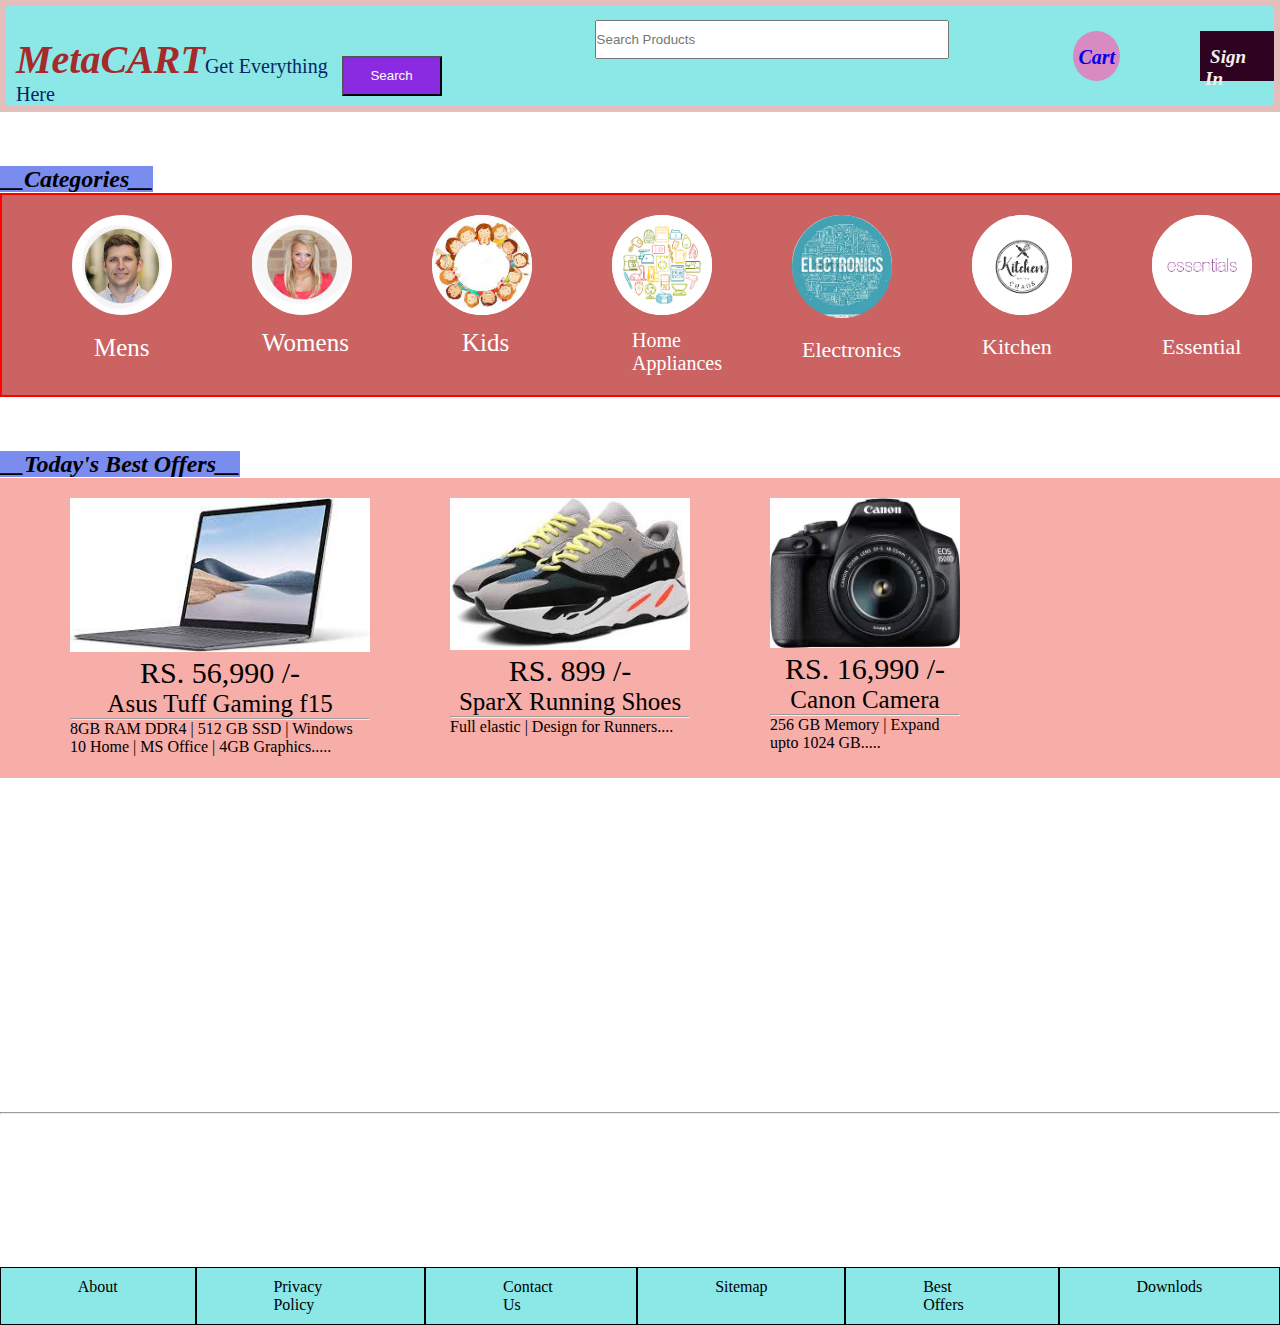
<file: index.html>
<!DOCTYPE html>
<html lang="en">

<head>
    <meta charset="UTF-8">
    <meta http-equiv="X-UA-Compatible" content="IE=edge">
    <meta name="viewport" content="width=device-width, initial-scale=1.0">
    <title>MetaCart</title>
    <link rel="stylesheet" href="metastyle.css">
    <script>
        function search()
        {
            var result=true;
            var i=document.getElementsByTagName("input");
            if(i[0].value.length==0){
                result=false;
                alert("Please write some Query");
            }
            return(result);
        }

    </script>
</head>

<body>
    <header>
        <div class="container" id="ashu">
            <span class="text">
                <i><b><span class="large">MetaCART</span></b></i><span class="small">Get Everything Here</span>
            </span>
            <span>
                <form action="search.php" method="get" onsubmit="return search()">
                    <input class="search" type="text" placeholder="Search Products">
                    <input class="button" type="submit" value="Search">
                </form>
            </span>
            <span class="cart">
                <p class="carttext"><a href="cart.html" style="text-decoration: none;">Cart</a></p>
            </span>
            <span class="signin">
                <p class="signin_text"><a class="signin_text" href="signin.html">Sign In</a></p>
            </span>
        </div>
    </header>
    <main style="height: 1000px;">
        <br><br><br>
        <h2><span class="categories">__Categories__ </span></h2>
        <div class="categories1">
            <div class="men">
                <img src="men img.png" alt="">
                <p id="mens">Mens</p>
            </div>
            <div class="women">
                <img src="women img.png" alt="img">
                <p id="womens">Womens</p>
            </div>
            <div class="kids">
                <img src="kids img.png" alt="img">
                <p id="kids">Kids</p>
            </div>
            <div class="home_appliances">
                <img src="home_appliances.png" alt="img">
                <p id="home_appliances">Home Appliances</p>
            </div>
            <div class="electronics">
                <img src="electronics img.png" alt="img">
                <p id="electronics">Electronics</p>
            </div>
            <div class="kitchen">
                <img src="kitchen.png" alt="img">
                <p id="kitchen">Kitchen</p>
            </div>
            <div class="essential">
                <img src="essential.png" alt="img">
                <p id="essential">Essential</p>
            </div>

        </div><br><br><br>
        <h2><span class="today_best_offer">__Today's Best Offers__ </span></h2>
        <div class="best_offers">
            <div class="laptop">
                <img class="image" src="laptop.jpg" alt="img">
                <p class="price">RS. 56,990 /-</p>
                <p class="product">Asus Tuff Gaming f15</p>
                <hr>
                <p id="details">8GB RAM DDR4 | 512 GB SSD | Windows 10 Home | MS Office | 4GB Graphics.....</p>
            </div>
            <div class="shoes">
                <img class="image" src="shoes.jpg" alt="img">
                <p class="price">RS. 899 /-</p>
                <p class="product">SparX Running Shoes</p>
                <hr>
                <p id="details">Full elastic | Design for Runners....</p>
            </div>
            <div class="camera">
                <img class="image" src="camera.jpg" alt="img">
                <p class="price">RS. 16,990 /-</p>
                <p class="product">Canon Camera</p>
                <hr>
                <p id="details">256 GB Memory | Expand upto 1024 GB.....</p>
            </div>


        </div>
    </main>
    <footer style="height: 20vh;">
        <hr>
        <h4 style="color: white;">
            Office Address:
            <pre>
                N 12/306 X-2-H-M
                Lakshamanpuran, Lakharao, Bazardiha Road 
                Varanasi, Uttar Pradesh
                India
                221109</pre>
        </h4>
        <div class="fn">
            <ul>
                <li>About</li>
                <li>Privacy Policy</li>
                <li>Contact Us</li>
                <li>Sitemap</li>
                <li>Best Offers</li>
                <li>Downlods</li>
            </ul>
        </div>
    </footer>
</body>

</html>
</file>
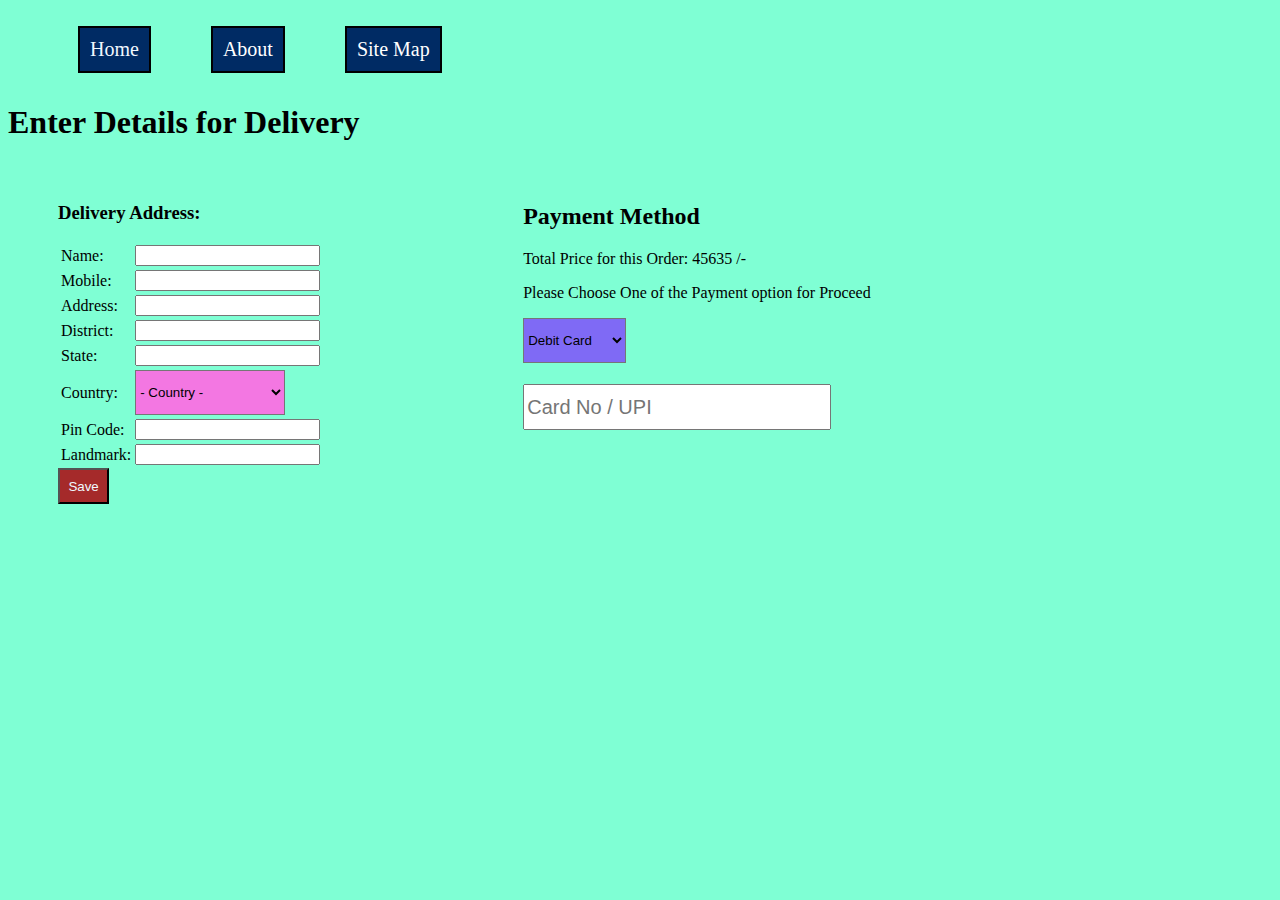
<file: buy.html>
<!DOCTYPE html>
<html lang="en">

<head>
    <meta charset="UTF-8">
    <meta http-equiv="X-UA-Compatible" content="IE=edge">
    <meta name="viewport" content="width=device-width, initial-scale=1.0">
    <title>Proceed | MetaCart</title>
    <style>
        body {
            background-color: aquamarine;
        }

        ul {
            display: flex;
        }

        li {
            display: flex;
            text-decoration: none;
            margin: 10px 30px;
            padding: 10px;
            font-size: 20px;
            color: rgb(255, 255, 255);
            border: 2px solid black;
            background-color: rgb(0, 43, 100);
            cursor: pointer;
        }

        a {
            text-decoration: none;
            color: aliceblue;
        }

        .save {
            height: 4vh;
            width: 4vw;
            background-color: brown;
            color: aliceblue;
        }

        .form {
            margin: 20px 100px 0px 50px;
        }

        .payment {
            margin: 20px 50px 0px 100px;
        }
        #select{
            height: 5vh;
            width: 8vw;
            background-color: rgb(127, 106, 245);
            color: rgb(0, 0, 0);
        }
        #country{
            text-align: center required;
            height: 5vh;
            width: 150px;
            background-color: rgb(243, 119, 226);
            color: rgb(0, 0, 0);
        }
    </style>
</head>

<body>
    <header>
        <nav>
            <ul>
                <li><a href="index.html">Home</a></li>
                <li>About</li>
                <li>Site Map</li>
            </ul>
        </nav>
    </header>
    <main>
        <div>
            <h1>Enter Details for Delivery</h1>
        </div>
        <div class="main" style="display: flex;">
            <div class="form">
                <h3>Delivery Address:</h3>
                <form action="address.php">
                    <table>
                        <tr>
                            <td>Name:</td>
                            <td><input type="text" name="name" id="" required></td>
                        </tr>
                        <tr>
                            <td>Mobile:</td>
                            <td><input type="mobile" name="mobile" id="" required></td>
                        </tr>
                        <tr>
                            <td>Address:</td>
                            <td><input type="address" name="address" id="" required></td>
                        </tr>
                        <tr>
                            <td>District:</td>
                            <td><input type="text" name="district" id="" required></td>
                        </tr>
                        <tr>
                            <td>State:</td>
                            <td><input type="text" name="state" id="" required></td>
                        </tr>
                        <tr>
                            <td>Country:</td>
                            <td>
                                <select name="country" id="country" required>
                                    <option value="">- Country -</option>
                                    <option value="India">India</option>
                                    <option value="UK">UK</option>
                                    <option value="singapore">Singapore</option>
                                </select>
                            </td>
                        </tr>
                        <tr>
                            <td>Pin Code:</td>
                            <td><input type="text" name="pin" id="" required></td>
                        </tr>
                        <tr>
                            <td>Landmark:</td>
                            <td><input type="text" name="landmark" id=""></td>
                        </tr>
                    </table>
                    <input type="submit" value="Save" class="save">
                </form>
            </div>
            <div class="payment">
                <h2>Payment Method</h2>
                <p>Total Price for this Order: 45635 /-</p>
                <form action="">
                    <p>Please Choose One of the Payment option for Proceed</p>
                    <select name="payment" id="select" onchange="myfunc()">
                        <option value="Debit Card">Debit Card</option>
                        <option value="Credit Card">Credit Card</option>
                        <option value="Net Banking">Net Banking</option>
                        <option value="UPI/Paytm">UPI/Paytm</option>
                    </select>
                    <!-- <input type="range" name="volume" value="30" id="range" onclick="myfunc()"> -->
                    <h1 id="mypara"></h1>
                    <input type="text" maxlength="14" name="cardno" id="cardno" placeholder="Card No / UPI" style="height: 40px; width: 300px; font-size: 20px;">
                    <p id="cardno"></p>
                    <!-- <form action="">
                        <input type="text" name="cardno" id="cardno">
                        <input type="text" name="name" id="name">
                        <input type="password" name="cvv" id="cvv">
                        <input type="date" name="expiry" id="expiry">
                    </form> -->
                    <script>
                        function myfunc() {
                            var x = document.getElementById("select").value;
                            if(x==="Debit Card" || x==="Credit Card")
                                return document.getElementById("mypara").innerHTML=x+" No.";
                            else
                                return document.getElementById("mypara").innerHTML=x+" ID";
                            // if (x === "Debit Card") {
                            //     // return document.getElementById("cardno").innerHTML=x;
                            //     alert("hii");
                            //     var y = document.createElement("INPUT");
                            //     y.setAttribute("type", "password");
                            //     y.innerHTML = document.getElementById('cardno').innerHTML;
                            //     document.getElementById("cardno").appendChild(y);
                            //     // document.body.appendChild(y);
                            // }
                        }
                    </script>
                </form>
            </div>
        </div>
    </main>
</body>

</html>
</file>
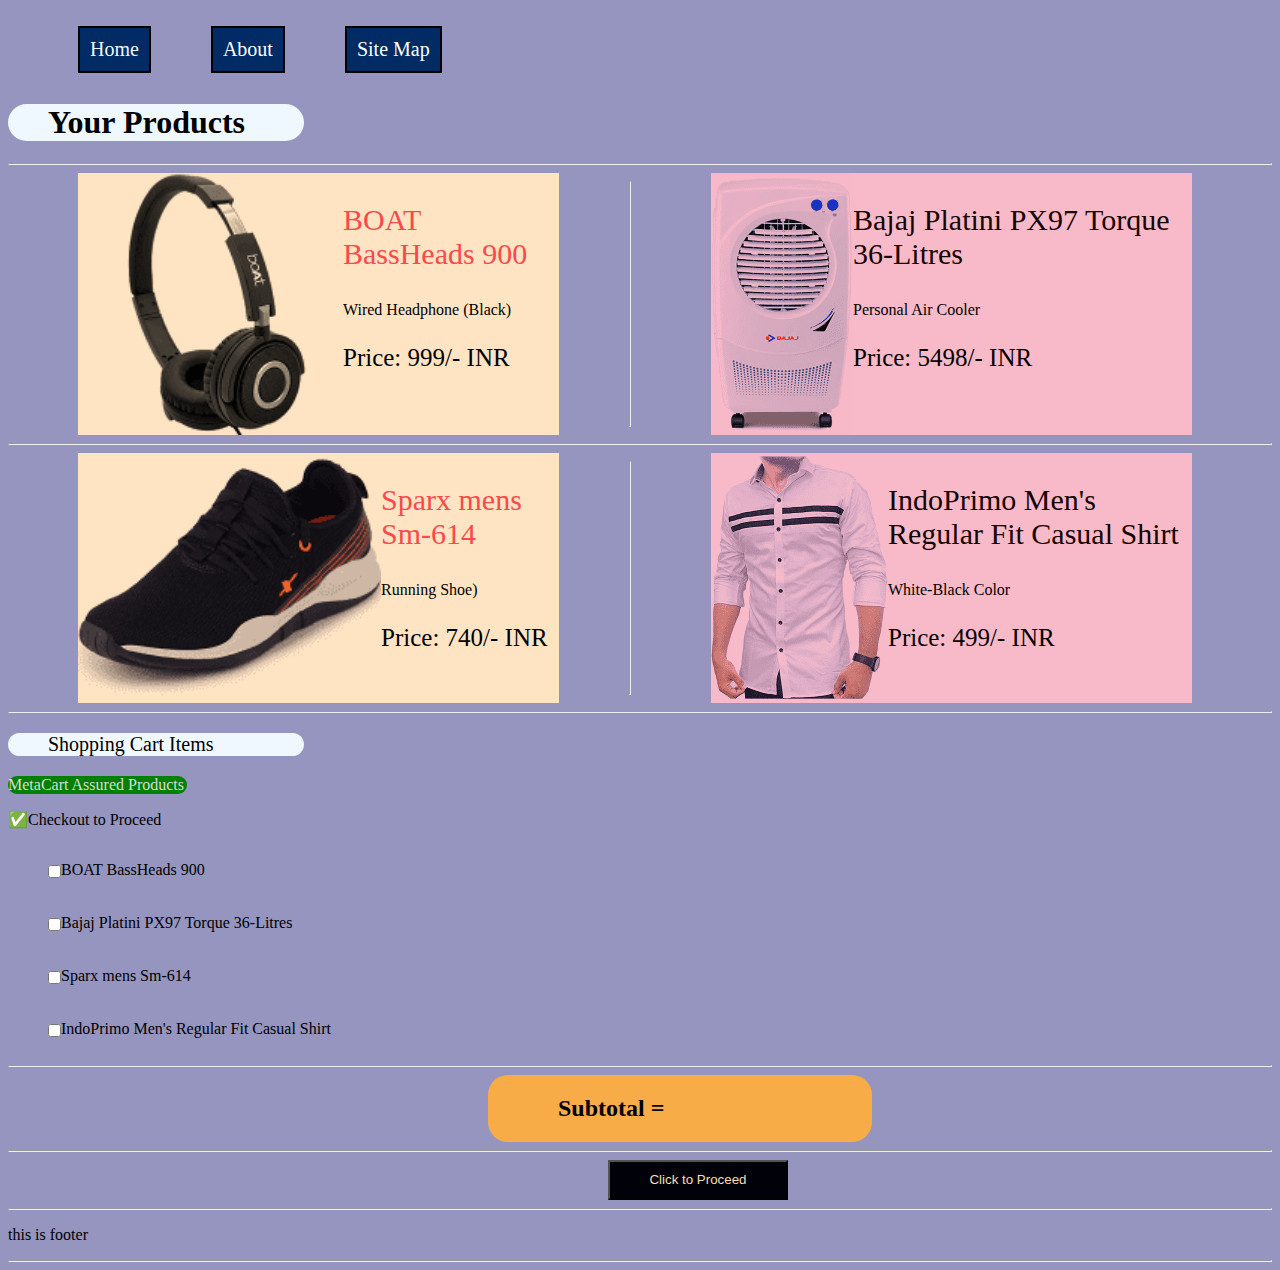
<file: cart.html>
<!DOCTYPE html>
<html lang="en">

<head>
    <meta charset="UTF-8">
    <meta http-equiv="X-UA-Compatible" content="IE=edge">
    <meta name="viewport" content="width=device-width, initial-scale=1.0">
    <title>Cart | MetaCart</title>
    <style>
        body {
            background-color: rgb(149, 149, 191);
        }

        ul {
            display: flex;
        }

        li {
            display: flex;
            text-decoration: none;
            margin: 10px 30px;
            padding: 10px;
            font-size: 20px;
            color: rgb(255, 255, 255);
            border: 2px solid black;
            background-color: rgb(0, 43, 100);
            cursor: pointer;
        }

        a {
            text-decoration: none;
            color: aliceblue;
        }

        .btn {
            height: 40px;
            width: 180px;
            background-color: rgb(1, 1, 10);
            color: wheat;
        }
    </style>
</head>

<body>
    <header>
        <nav>
            <ul>
                <li><a href="index.html">Home</a></li>
                <li>About</li>
                <li>Site Map</li>
            </ul>
        </nav>
    </header>
    <main>
        <div>
            <h1 style="width: 20vw; background-color: aliceblue; border-radius: 20px; padding-left: 40px;">Your Products
            </h1>
            <hr>
        </div>
        <div style="display: flex;">
            <div style="display: flex; background-color: bisque; width: 40vw; margin: 0px 70px">
                <img src="/boat headphone.png" alt="image">
                <div>
                    <p style="font-size: 30px; color: rgb(250, 73, 73);">BOAT BassHeads 900</p>
                    <p style="color: black;">Wired Headphone (Black)</p>
                    <p style="font-size: 25px;">Price: 999/- INR</p>
                </div>
            </div>
            <hr>
            <div style="display: flex; background-color: rgb(248, 186, 200); width: 40vw; margin: 0px 80px;">
                <img src="/bajaj cooler.png" alt="image">
                <div>
                    <p style="font-size: 30px; color: rgb(22, 2, 2);">Bajaj Platini PX97 Torque 36-Litres</p>
                    <p style="color: black;">Personal Air Cooler</p>
                    <p style="font-size: 25px;">Price: 5498/- INR</p>
                </div>
            </div>
        </div>
        <hr>
        <div style="display: flex;">
            <div style="display: flex; background-color: bisque; width: 40vw; margin: 0px 70px">
                <img src="/sparx shoes.png" alt="image">
                <div>
                    <p style="font-size: 30px; color: rgb(250, 73, 73);">Sparx mens Sm-614</p>
                    <p style="color: black;"> Running Shoe)</p>
                    <p style="font-size: 25px;">Price: 740/- INR</p>
                </div>
            </div>
            <hr>
            <div style="display: flex; background-color: rgb(248, 186, 200); width: 40vw; margin: 0px 80px;">
                <img src="/shirt.png" alt="image">
                <div>
                    <p style="font-size: 30px; color: rgb(22, 2, 2);">IndoPrimo Men's Regular Fit Casual Shirt </p>
                    <p style="color: black;">White-Black Color</p>
                    <p style="font-size: 25px;">Price: 499/- INR</p>
                </div>
            </div>
        </div>
        <hr>
        <div>
            <p
                style="width: 20vw; font-size: 20px; background-color: aliceblue; border-radius: 20px; padding-left: 40px;">
                Shopping Cart Items</p>
            <p style="color: rgb(218, 218, 218); background-color: green; width: 14vw; border-radius: 10px;">MetaCart
                Assured Products</p>
        </div>
        <p>✅Checkout to Proceed</p>
        <div>
            <label for="earphone">
                <div style="display: flex;">
                    <input type="checkbox" name="earphone" id="earphone" value="999" style="margin: 20px 0px 20px 40px;" onclick="result()">
                    <p>BOAT BassHeads 900</p>
                </div>
            </label>
            <label for="cooler">
                <div style="display: flex;">
                    <input type="checkbox" name="cooler" id="cooler" value="5498" style="margin: 20px 0px 20px 40px;" onclick="result()">
                    <p>Bajaj Platini PX97 Torque 36-Litres</p>
                </div>
            </label>
            <label for="shoes">
                <div style="display: flex;">
                    <input type="checkbox" name="Shoes" id="shoes" value="740" style="margin: 20px 0px 20px 40px;" onclick="result()">
                    <p>Sparx mens Sm-614</p>
                </div>
            </label>
            <label for="shirt">
                <div style="display: flex;">
                    <input type="checkbox" name="shirt" id="shirt" value="499" style="margin: 20px 0px 20px 40px;" onclick="result()">
                    <p>IndoPrimo Men's Regular Fit Casual Shirt</p>
                </div>
            </label>
            <!-- <input type="submit" value="Continue" class="btn" onclick="result()"> -->
        </div>
        <hr>
        <div style="display: flex; width: 30vw; background-color: rgb(248, 172, 72); border-radius: 20px; margin-left: 480px;">
            <h2 style="margin-left: 70px;">Subtotal = </h2>
            <h2 style="color: rgb(0, 0, 0);" id="subtotal"></h2>
        </div><hr>
        <script>
            let sum=0;
            function result() {
                var y1=0, y2=0, y3=0, y4=0;
                var e = document.getElementById("earphone");
                var c = document.getElementById("cooler");
                var sh = document.getElementById("shoes");
                var s = document.getElementById("shirt");
                if (e.checked == true) {
                    var y1 = document.getElementById("earphone").value;
                    // return document.getElementById("subtotal").innerHTML =y1+"/-";
                }
                if (c.checked == true) {
                    var y2 = document.getElementById("cooler").value;
                    // return document.getElementById("subtotal").innerHTML =y2+"/-";
                }
                if (sh.checked == true) {
                    var y3 = document.getElementById("shoes").value;
                    // return document.getElementById("subtotal").innerHTML =y3+"/-";
                }
                if (s.checked == true) {
                    var y4 = document.getElementById("shirt").value;
                    // return document.getElementById("subtotal").innerHTML =y4+"/-";
                }
                var k=parseInt(y1);
                var m=parseInt(y2);
                var n=parseInt(y3);
                var o=parseInt(y4)
                sum = k+m+n+o;
                return document.getElementById("subtotal").innerHTML = sum+"/-"+"INR";
            }
            function validate(){
                final = true;
                if(sum==0){
                    alert("Please Select Product to proceed");
                    final = false;
                }
                return(final);
            }
        </script>
        <form action="buy.html" onsubmit="return validate()">
            <input type="submit" value="Click to Proceed" class="btn" style="margin-left: 600px;">
        </form>
    </main>
    <footer>
        <hr>
        <p>this is footer</p><hr>
    </footer>
</body>

</html>
</file>
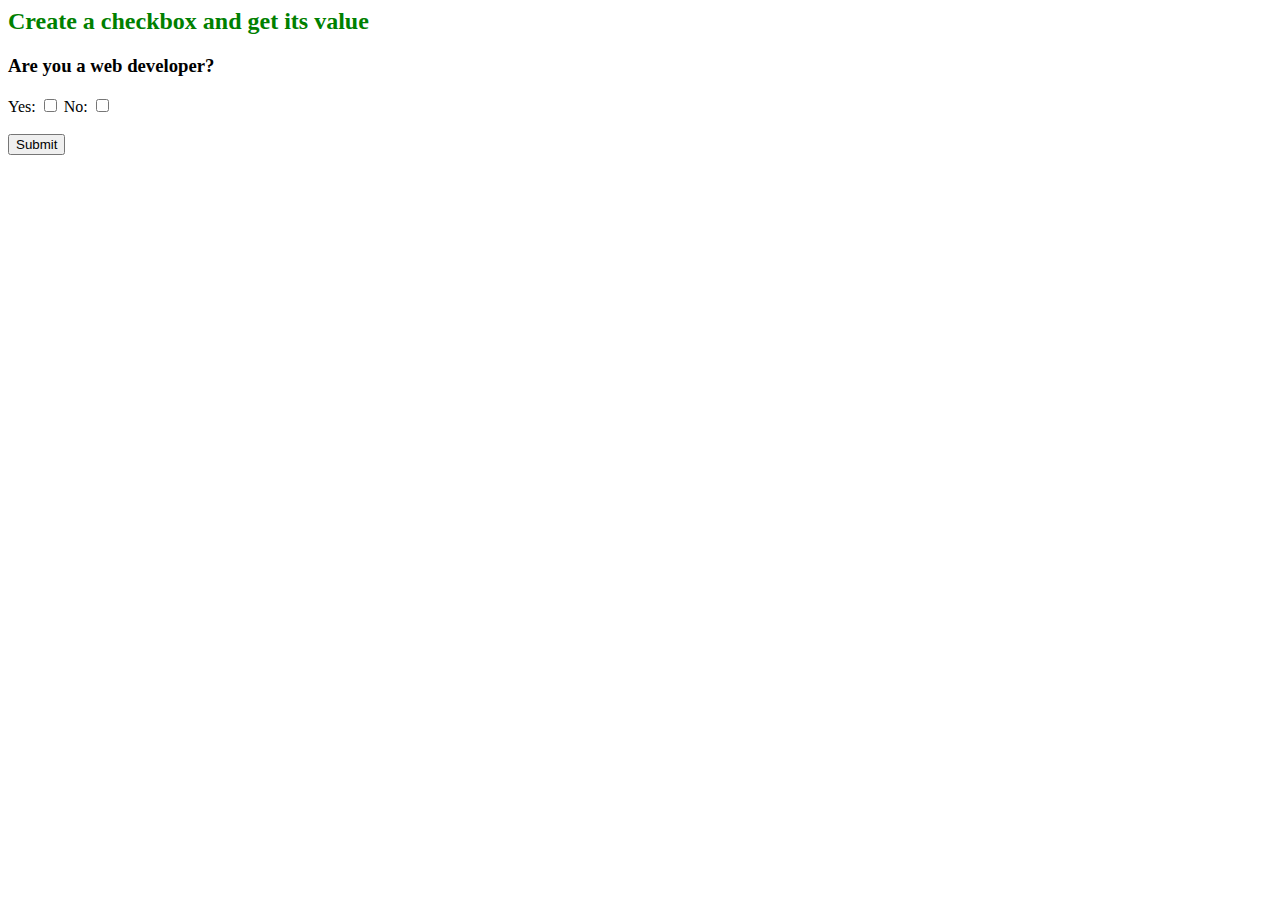
<file: darktheme.html>
<html>
<body>

<h2 style="color:green">Create a checkbox and get its value</h2>
<h3> Are you a web developer? </h3>
Yes: <input type="checkbox" id="myCheck1" value="Yes, I'm a web developer">
No: <input type="checkbox" id="myCheck2" value="No, I'm not a web developer">
<br> <br>
<button onclick="checkCheckbox()">Submit</button> <br>

<div><h4 style="color:green" id="result"></h4></div>
<h4 style="color:red" id="error"></h4>

<script>
function checkCheckbox() {
  var yes = document.getElementById("myCheck1");
  var no = document.getElementById("myCheck2");
  if (yes.checked == true && no.checked == true){
    return document.getElementById("error").innerHTML = "Please mark only one checkbox either Yes or No";
  }
  else if (yes.checked == true){
    var y = document.getElementById("myCheck1").value;
    return document.getElementById("result").innerHTML = y; 
  } 
  else if (no.checked == true){
    var n = document.getElementById("myCheck2").value;
    return document.getElementById("result").innerHTML = n;
  }
  else {
    return document.getElementById("error").innerHTML = "*Please mark any of checkbox";
  }
}
</script>

</body>
</html>

<!-- <!DOCTYPE html>
<html lang="en">

<head>
    <meta charset="UTF-8">
    <meta http-equiv="X-UA-Compatible" content="IE=edge">
    <meta name="viewport" content="width=device-width, initial-scale=1.0">
    <title>Dark Theme</title>
    <style>
        .dt{
            margin-left: 1300px;
            height: 60px;
            width: 130px;
            background-color: aqua;
            color: blueviolet;
        }
        body{
            background-color: brown;
        }
    </style>
    <script>
        function darktheme()
        {
            document.getElementById("mm").style.backgroundColor = "blue";
        }
    </script>
</head>

<body id="mm">
    <script>
        function darktheme()
        {
            document.getElementById("mm").style.backgroundColor = "blue";
        }
        function revertdarktheme()
        {
            document.getElementById("mm").style.backgroundColor="red";
        }
    </script>
    <form onmouseover="darktheme()" onmouseout="revertdarktheme()">
        <input type="submit" value="Enable Dark Theme" id="dt" class="dt">
    </form>
    <p style="color: white;">Lorem ipsum, dolor sit amet consectetur adipisicing elit. Praesentium dignissimos deserunt odio vitae, obcaecati commodi modi. Repudiandae nulla debitis dignissimos! Doloremque neque nemo reiciendis maiores voluptatibus cupiditate illo soluta facere libero mollitia iste blanditiis, sed rem laboriosam. Reprehenderit sequi animi eos minima sunt. Officia atque consectetur, placeat pariatur explicabo aut. Mollitia vitae eaque repudiandae magni sit sapiente atque, dolorem perferendis quaerat consectetur minima eum, eos ullam, illum facere unde in enim dolor nulla nostrum. Voluptate aut quisquam temporibus libero ullam. Rem modi, sunt iusto adipisci nemo quae dolorem nulla reprehenderit. Maiores repudiandae ullam cupiditate magni facilis officiis, in quaerat esse reiciendis odio ipsum illum commodi, totam cumque? Earum pariatur delectus excepturi provident neque blanditiis! Commodi voluptates officia architecto totam soluta, odio fugiat exercitationem quaerat laudantium asperiores pariatur corrupti deserunt aperiam ratione. Necessitatibus voluptatem earum asperiores hic aut repudiandae eum sed, cupiditate iste ipsum? Delectus temporibus quo deserunt iure repellendus hic ipsum animi fuga, provident libero aliquam dicta incidunt a at, facere obcaecati, debitis iusto magni error distinctio unde magnam minus illum. Ullam nostrum, voluptatibus voluptates delectus at veniam facere ipsa ea nobis velit est earum debitis possimus. Harum nostrum aut at eaque reprehenderit sapiente earum natus dolorem voluptas ad quas magni perferendis sit incidunt aperiam ab praesentium, consequatur vero eos? Quos itaque sed ipsam obcaecati odio corporis a rem sint quasi, harum voluptatum cumque eaque dicta illum distinctio placeat voluptate repellendus soluta dolore quibusdam est vitae ad. Architecto molestiae dolorum vero assumenda illum deserunt, necessitatibus at asperiores praesentium, adipisci nemo repudiandae neque nobis omnis delectus soluta obcaecati! Molestiae culpa ad architecto ullam impedit amet unde, commodi similique dolorem voluptatem, porro autem sunt? Exercitationem sunt at, quod corporis repellat perferendis? Repudiandae soluta iste suscipit qui, voluptates ipsam dolores laudantium accusamus saepe fuga molestiae aliquam labore provident facere et temporibus aliquid? Dolor.</p>
</body>

</html> -->
</file>
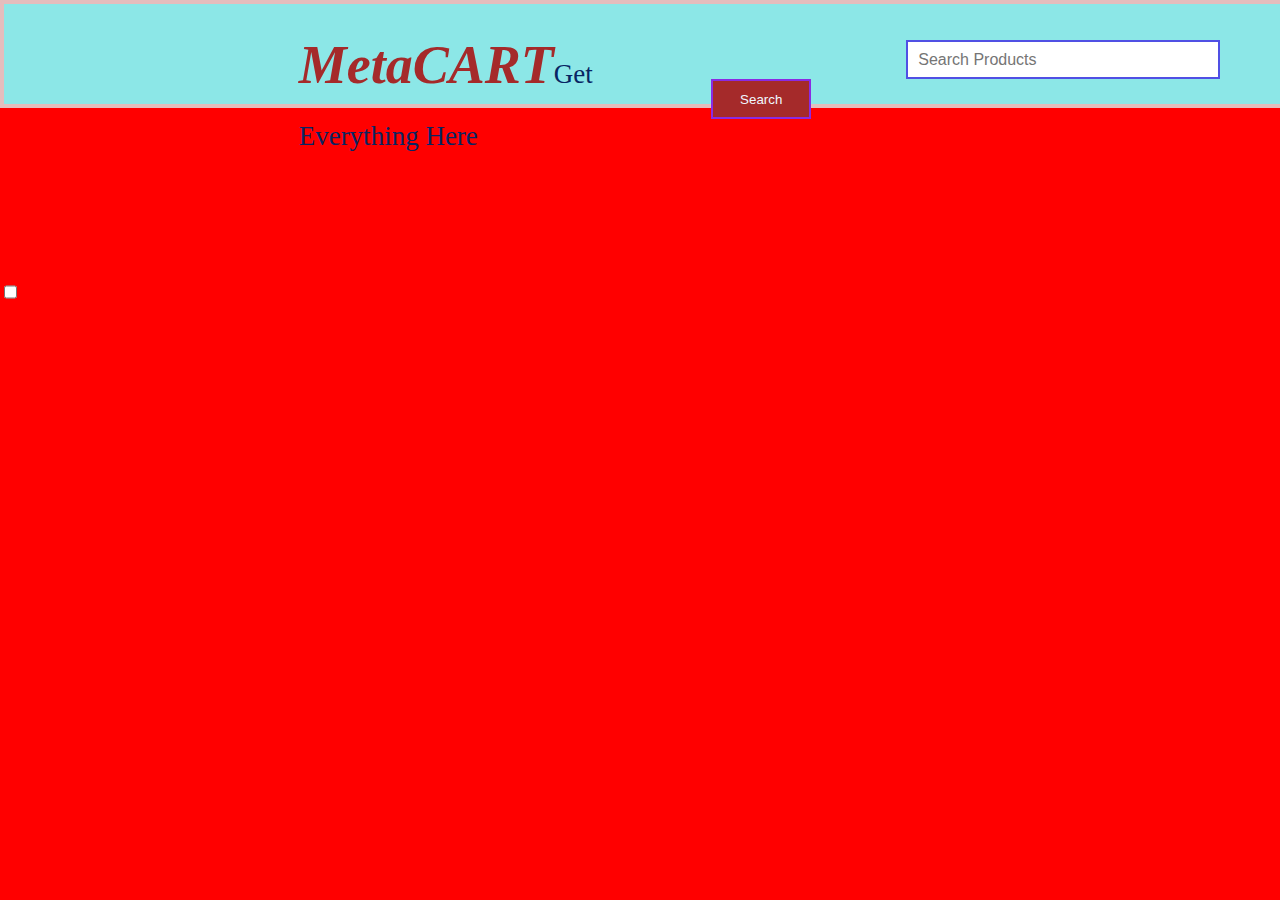
<file: metacart2.html>
<!DOCTYPE html>
<html lang="en">

<head>
    <meta charset="UTF-8">
    <meta http-equiv="X-UA-Compatible" content="IE=edge">
    <meta name="viewport" content="width=device-width, initial-scale=1.0">
    <title>MetaCart | get everything here</title>
    <link rel="stylesheet" href="metacart2.css">
    <script>
        function search()
        {
            var result=true;
            var i=document.getElementsByTagName("input");
            if(i[0].value.length==0){
                result=false;
                alert("Please write some Query");
            }
            return(result);
        }

    </script>
</head>

<body>
    <header>
        <div class="container header">
            <input type="checkbox" name="sidebarcheckbox" id="">
            <div class="sidebar">
                <ul class="menu">
                    <li><a href="#">Home</a></li>
                    <li><a href="#">MetaPay</a></li>
                    <li><a href="#">Order</a></li>
                    <li><a href="#">Account</a></li>
                    <li><a href="#">About</a></li>
                    <li><a href="#">Offers</a></li>
                </ul>
            </div>
            <span class="titletext">
                <i><b><span class="large">MetaCART</span></b></i><span class="smalltext">Get Everything Here</span>
            </span>
            <span>
                <form action="search.php" method="get" onsubmit="return search()">
                    <input class="search" type="text" placeholder="Search Products">
                    <input class="searchbutton hover" type="submit" value="Search">
                </form>
            </span>
            <a href="cart.html"" class="cart hover">
                <span class="cart">
                    <p class="carttext">Cart</p>
                </span>
            </a>
            <a href="signin.html"" class="signin hover">
                <span class="signin">
                    <p class="signin_text">Sign In</p>
                </span>
            </a>
        </div>
    </header>
    <main>

    </main>
    <footer>

    </footer>
</body>

</html>
</file>
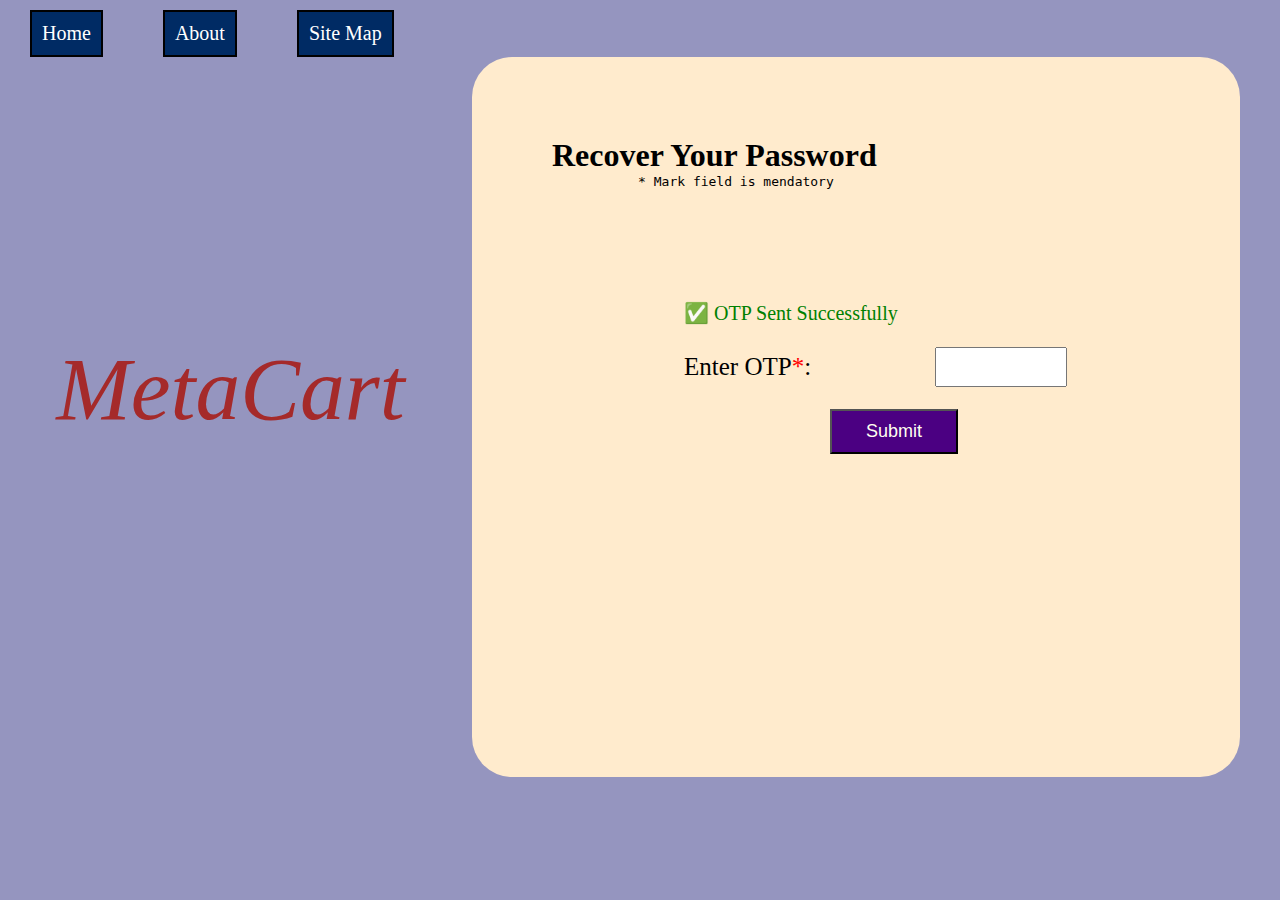
<file: otp.html>
<!DOCTYPE html>
<html lang="en">

<head>
    <meta charset="UTF-8">
    <meta http-equiv="X-UA-Compatible" content="IE=edge">
    <meta name="viewport" content="width=device-width, initial-scale=1.0">
    <title>Sign Up | MetaCart</title>
    <style>
        * {
            margin: 0;
            padding: 0;
        }

        body {
            background-color: rgb(149, 149, 191);
        }

        div {
            display: flexbox;
        }

        .title {
            width: 36vw;
            /* height: 90vh; */
            /* border: 2px solid red; */
            float: left;
        }

        p.title {
            text-align: center;
            justify-content: center;
            margin-top: 30vh;
            font-size: 7vw;
            font-style: oblique;
            color: brown;
        }

        .detail {
            /* border: 2px solid green; */
            background-color: blanchedalmond;
            height: 80vh;
            width: 60vw;
            float: right;
            /* margin-top: 20px;
            margin-right: 20px;
            border-radius: 40px; */
            margin-top: -10px;
            margin-right: 40px;
            border-radius: 40px;
        }

        .input {
            width: 10vw;
            height: 4vh;
        }

        td {
            font-size: 25px;
        }

        .button {
            height: 5vh;
            width: 10vw;
            background-color: indigo;
            color: ivory;
            cursor: pointer;
            font-size: large;
            margin-left: 146px;
        }

        .button:hover {
            background-color: rgb(150, 27, 238);
            height: 5vh;
            width: 10vw;
            font-size: large;
        }

        table {
            /* border: 2px solid black; */
            width: 40vw;
        }

        td {
            /* border: 2px solid black; */
            padding: 10px;
        }

        form {
            margin: 100px 200px 40px 200px;
        }

        input {
            font-weight: 20;
            font-size: large;
        }

        .address {
            width: 20vw;
            height: 6vh;
            font-size: 15px;
        }

        .heading {
            margin: 80px;
        }

        span {
            color: red;
        }

        p.fp {
            margin-left: 250px;
            font-size: 25px;
        }

        p.signup {
            margin-left: 250px;
            font-size: 25px;
        }

        ul {
            display: flex;
        }

        li {
            display: flex;
            text-decoration: none;
            margin: 10px 30px;
            padding: 10px;
            font-size: 20px;
            color: rgb(255, 255, 255);
            border: 2px solid black;
            background-color: rgb(0, 43, 100);
            cursor: pointer;
        }
        li>a{
            text-decoration: none;
            color: white;
        }
        li:hover{
            background-color: brown;
            text-decoration: underline;
        }

        header {
            width: 35vw;
        }
    </style>
</head>

<body>
    <header>
        <nav>
            <ul>
                <li><a href="index.html">Home</a></li>
                <li>About</li>
                <li>Site Map</li>
            </ul>
        </nav>
    </header>
    <div class="title">
        <p class="title">MetaCart</p>
    </div>
    <div class="detail">
        <div class="heading">
            <H1>Recover Your Password</H1>
            <pre>           * Mark field is mendatory</pre>
        </div>
        <form action="sentotp.html" onsubmit="return validate()">
            <table>
                <tr>
                    <td colspan="2" style="font-size: 20px; color: green;"><p>✅ OTP Sent Successfully</p></td>
                </tr>
                <tr>
                    <td>Enter OTP<span>*</span>: </td>
                    <td><input type="text" name="otp" id="" class="input" required></td>
                </tr>
                <tr>
                    <td colspan="2"><input type="submit" value="Submit" class="button"></td>
                </tr>
            </table>
        </form>
    </div>
</body>
</html>
</file>
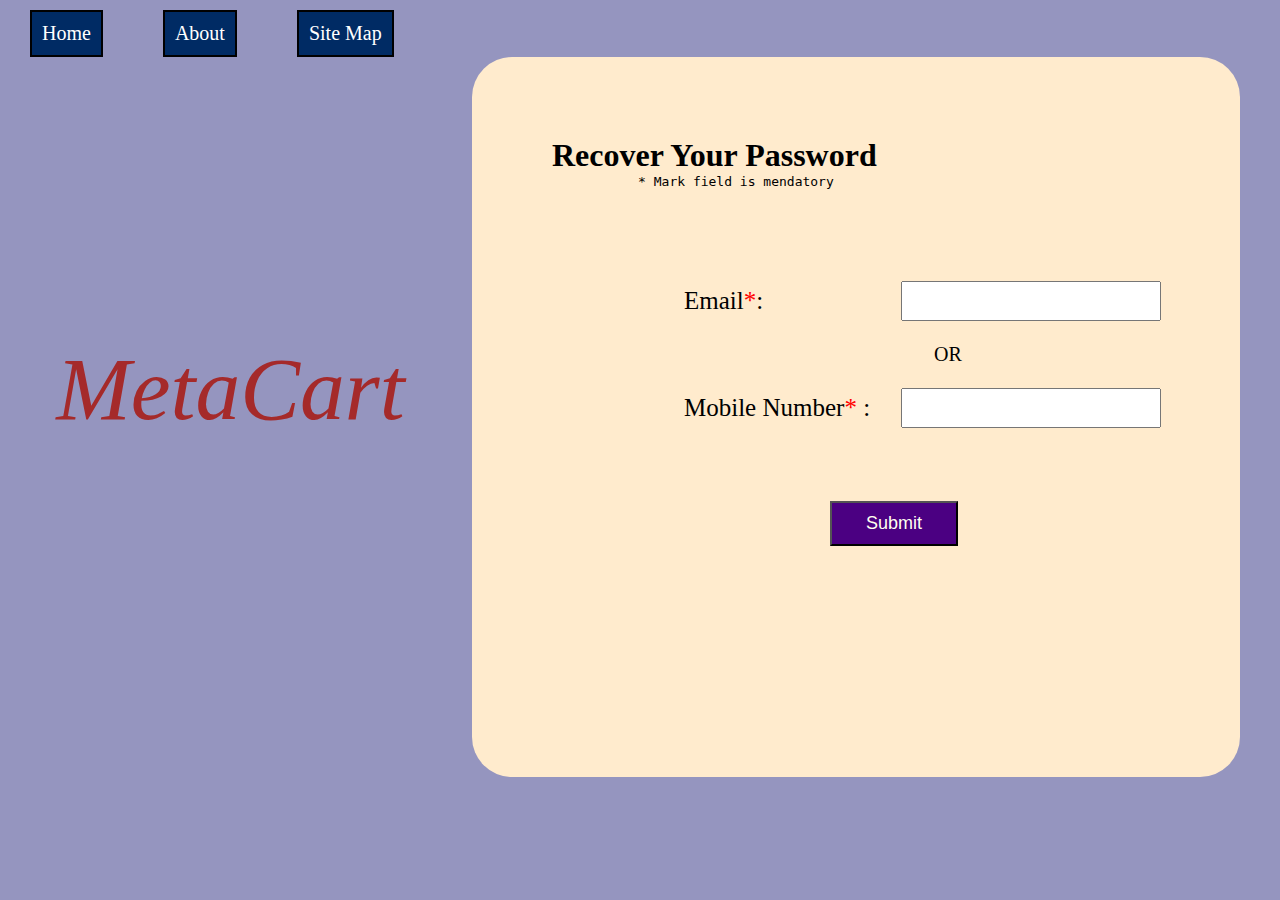
<file: recover_pass.html>
<!DOCTYPE html>
<html lang="en">

<head>
    <meta charset="UTF-8">
    <meta http-equiv="X-UA-Compatible" content="IE=edge">
    <meta name="viewport" content="width=device-width, initial-scale=1.0">
    <title>Sign Up | MetaCart</title>
    <style>
        * {
            margin: 0;
            padding: 0;
        }

        body {
            background-color: rgb(149, 149, 191);
        }

        div {
            display: flexbox;
        }

        .title {
            width: 36vw;
            /* height: 90vh; */
            /* border: 2px solid red; */
            float: left;
        }

        p.title {
            text-align: center;
            justify-content: center;
            margin-top: 30vh;
            font-size: 7vw;
            font-style: oblique;
            color: brown;
        }

        .detail {
            /* border: 2px solid green; */
            background-color: blanchedalmond;
            height: 80vh;
            width: 60vw;
            float: right;
            /* margin-top: 20px;
            margin-right: 20px;
            border-radius: 40px; */
            margin-top: -10px;
            margin-right: 40px;
            border-radius: 40px;
        }

        .input {
            width: 20vw;
            height: 4vh;
        }

        td {
            font-size: 25px;
        }

        .button {
            height: 5vh;
            width: 10vw;
            background-color: indigo;
            color: ivory;
            cursor: pointer;
            font-size: large;
            margin-left: 146px;
        }

        .button:hover {
            background-color: rgb(150, 27, 238);
            height: 5vh;
            width: 10vw;
            font-size: large;
        }

        table {
            /* border: 2px solid black; */
            width: 40vw;
        }

        td {
            /* border: 2px solid black; */
            padding: 10px;
        }

        form {
            margin: 80px 200px 40px 200px;
        }

        input {
            font-weight: 20;
            font-size: large;
        }

        .address {
            width: 20vw;
            height: 6vh;
            font-size: 15px;
        }

        .heading {
            margin: 80px;
        }

        span {
            color: red;
        }

        p.fp {
            margin-left: 250px;
            font-size: 25px;
        }

        p.signup {
            margin-left: 250px;
            font-size: 25px;
        }

        ul {
            display: flex;
        }

        li {
            display: flex;
            text-decoration: none;
            margin: 10px 30px;
            padding: 10px;
            font-size: 20px;
            color: rgb(255, 255, 255);
            border: 2px solid black;
            background-color: rgb(0, 43, 100);
            cursor: pointer;
        }
        li>a{
            text-decoration: none;
            color: white;
        }
        li:hover{
            background-color: brown;
            text-decoration: underline;
        }

        header {
            width: 35vw;
        }
    </style>
    <script>
        function validate()
        {
            var result=false;
            var i=document.getElementsByTagName("input");
            if(i[0].value.length==0 ^ i[1].value.length==0)
            {
                result=true;
            }
            if(result===false)
            {
                alert("Please Enter Email or Mobile No");
            }
            return(result);
        }
    </script>
</head>

<body>
    <header>
        <nav>
            <ul>
                <li><a href="index.html">Home</a></li>
                <li>About</li>
                <li>Site Map</li>
            </ul>
        </nav>
    </header>
    <div class="title">
        <p class="title">MetaCart</p>
    </div>
    <div class="detail">
        <div class="heading">
            <H1>Recover Your Password</H1>
            <pre>           * Mark field is mendatory</pre>
        </div>
        <form action="otp.html" onsubmit="return validate()">
            <table>
                <tr>
                    <td>Email<span>*</span>: </td>
                    <td><input type="email" name="email" id="" class="input"></td>
                </tr>
                <tr>
                    <td colspan="2">
                        <p style="font-size: 20px; font-weight: 100; margin-left: 250px;">OR</p>
                    </td>
                </tr>
                <tr>
                    <td>Mobile Number<span>*</span> : </td>
                    <td><input type="tel" name="mobile" id="" class="input"></td>
                </tr>
                <tr>
                    <td><pre> </pre></td>
                </tr>
                <script>
                    function otp()
                    {

                    }
                </script>
                <tr>
                    <td colspan="2"><input type="submit" value="Submit" class="button"></td>
                </tr>
            </table>
        </form>
    </div>
</body>
</html>
</file>
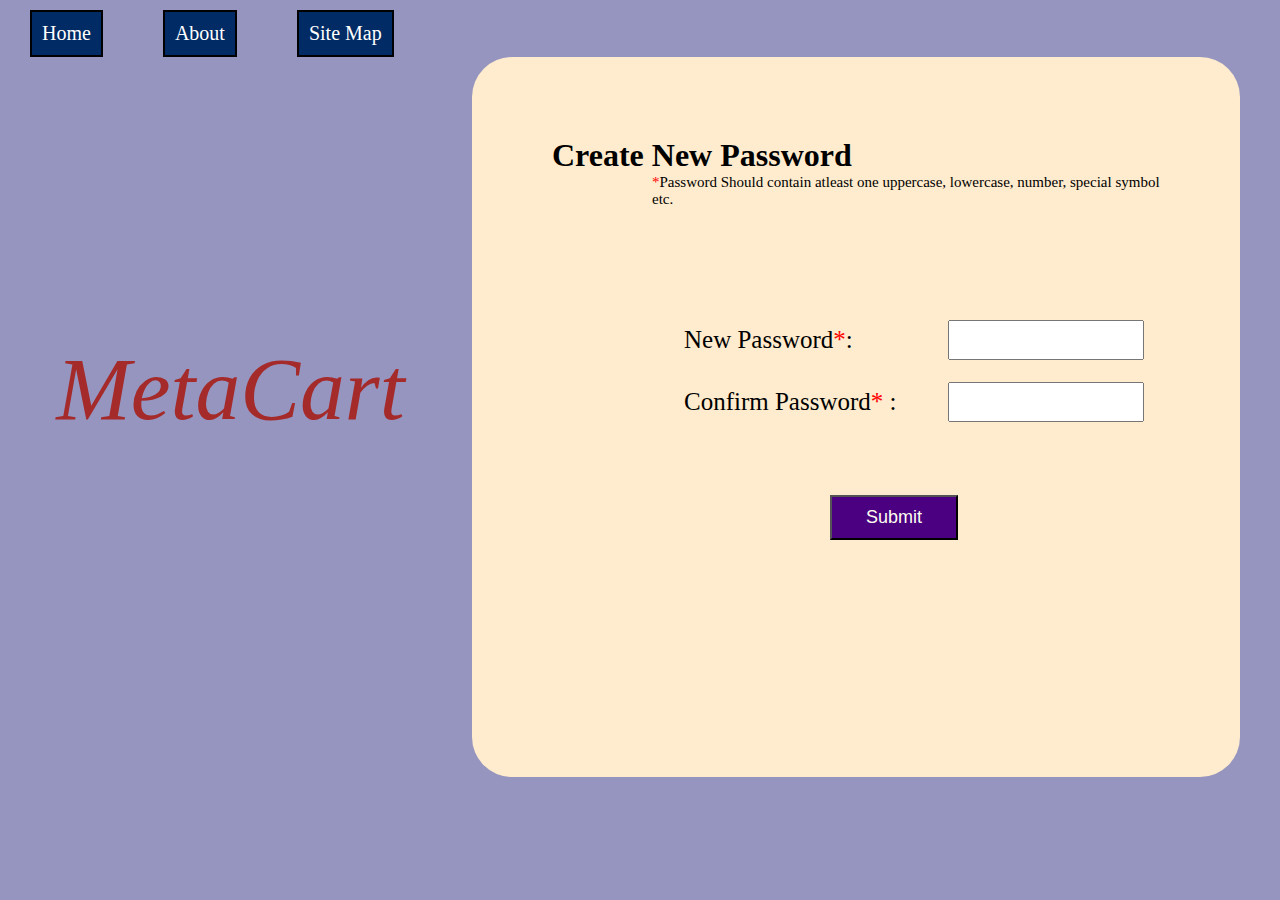
<file: sentotp.html>
<!DOCTYPE html>
<html lang="en">

<head>
    <meta charset="UTF-8">
    <meta http-equiv="X-UA-Compatible" content="IE=edge">
    <meta name="viewport" content="width=device-width, initial-scale=1.0">
    <title>Sign Up | MetaCart</title>
    <style>
        * {
            margin: 0;
            padding: 0;
        }

        body {
            background-color: rgb(149, 149, 191);
        }

        div {
            display: flexbox;
        }

        .title {
            width: 36vw;
            /* height: 90vh; */
            /* border: 2px solid red; */
            float: left;
        }

        p.title {
            text-align: center;
            justify-content: center;
            margin-top: 30vh;
            font-size: 7vw;
            font-style: oblique;
            color: brown;
        }

        .detail {
            /* border: 2px solid green; */
            background-color: blanchedalmond;
            height: 80vh;
            width: 60vw;
            float: right;
            /* margin-top: 20px;
            margin-right: 20px;
            border-radius: 40px; */
            margin-top: -10px;
            margin-right: 40px;
            border-radius: 40px;
        }

        .input {
            width: 15vw;
            height: 4vh;
        }

        td {
            font-size: 25px;
        }

        .button {
            height: 5vh;
            width: 10vw;
            background-color: indigo;
            color: ivory;
            cursor: pointer;
            font-size: large;
            margin-left: 146px;
        }

        .button:hover {
            background-color: rgb(150, 27, 238);
            height: 5vh;
            width: 10vw;
            font-size: large;
        }

        table {
            /* border: 2px solid black; */
            width: 40vw;
        }

        td {
            /* border: 2px solid black; */
            padding: 10px;
        }

        form {
            margin: 100px 200px 40px 200px;
        }

        input {
            font-weight: 20;
            font-size: large;
        }

        .address {
            width: 20vw;
            height: 6vh;
            font-size: 15px;
        }

        .heading {
            margin: 80px;
        }

        span {
            color: red;
        }

        /* p.fp {
            margin-left: 250px;
            font-size: 25px;
        } */

        p.instruction {
            margin-left: 100px;
            font-size: 15px;
        }

        ul {
            display: flex;
        }

        li {
            display: flex;
            text-decoration: none;
            margin: 10px 30px;
            padding: 10px;
            font-size: 20px;
            color: rgb(255, 255, 255);
            border: 2px solid black;
            background-color: rgb(0, 43, 100);
            cursor: pointer;
        }
        li>a{
            text-decoration: none;
            color: white;
        }
        li:hover{
            background-color: brown;
            text-decoration: underline;
        }

        header {
            width: 35vw;
        }
    </style>
    <script>
        function validate()
        {
            var result=false;
            var x=document.getElementsByTagName("input")[0].value;
            var y=document.getElementsByTagName("input")[1].value;
            if(x===y)
            {
                result=true;
                alert("Password Created Successfully");
            }
            if(result===false)
                alert("Password is not same");
            return(result);
        }
    </script>
</head>

<body>
    <header>
        <nav>
            <ul>
                <li><a href="metacart.html">Home</a></li>
                <li>About</li>
                <li>Site Map</li>
            </ul>
        </nav>
    </header>
    <div class="title">
        <p class="title">MetaCart</p>
    </div>
    <div class="detail">
        <div class="heading">
            <H1>Create New Password</H1>
            <p class="instruction"><span>*</span>Password Should contain atleast one uppercase, lowercase, number, special symbol etc.</p>
        </div>
        <form action="newpass.html" onsubmit="return validate()">
            <table>
                <tr>
                    <td>New Password<span>*</span>: </td>
                    <td><input type="password" name="newpassword" id="" class="input"></td>
                </tr>
                <tr>
                    <td>Confirm Password<span>*</span> : </td>
                    <td><input type="text" name="confirmpassword" id="" class="input"></td>
                </tr>
                <tr>
                    <td><pre> </pre></td>
                </tr>
                <script>
                    function otp()
                    {

                    }
                </script>
                <tr>
                    <td colspan="2"><input type="submit" value="Submit" class="button"></td>
                </tr>
            </table>
        </form>
    </div>
</body>
</html>
</file>
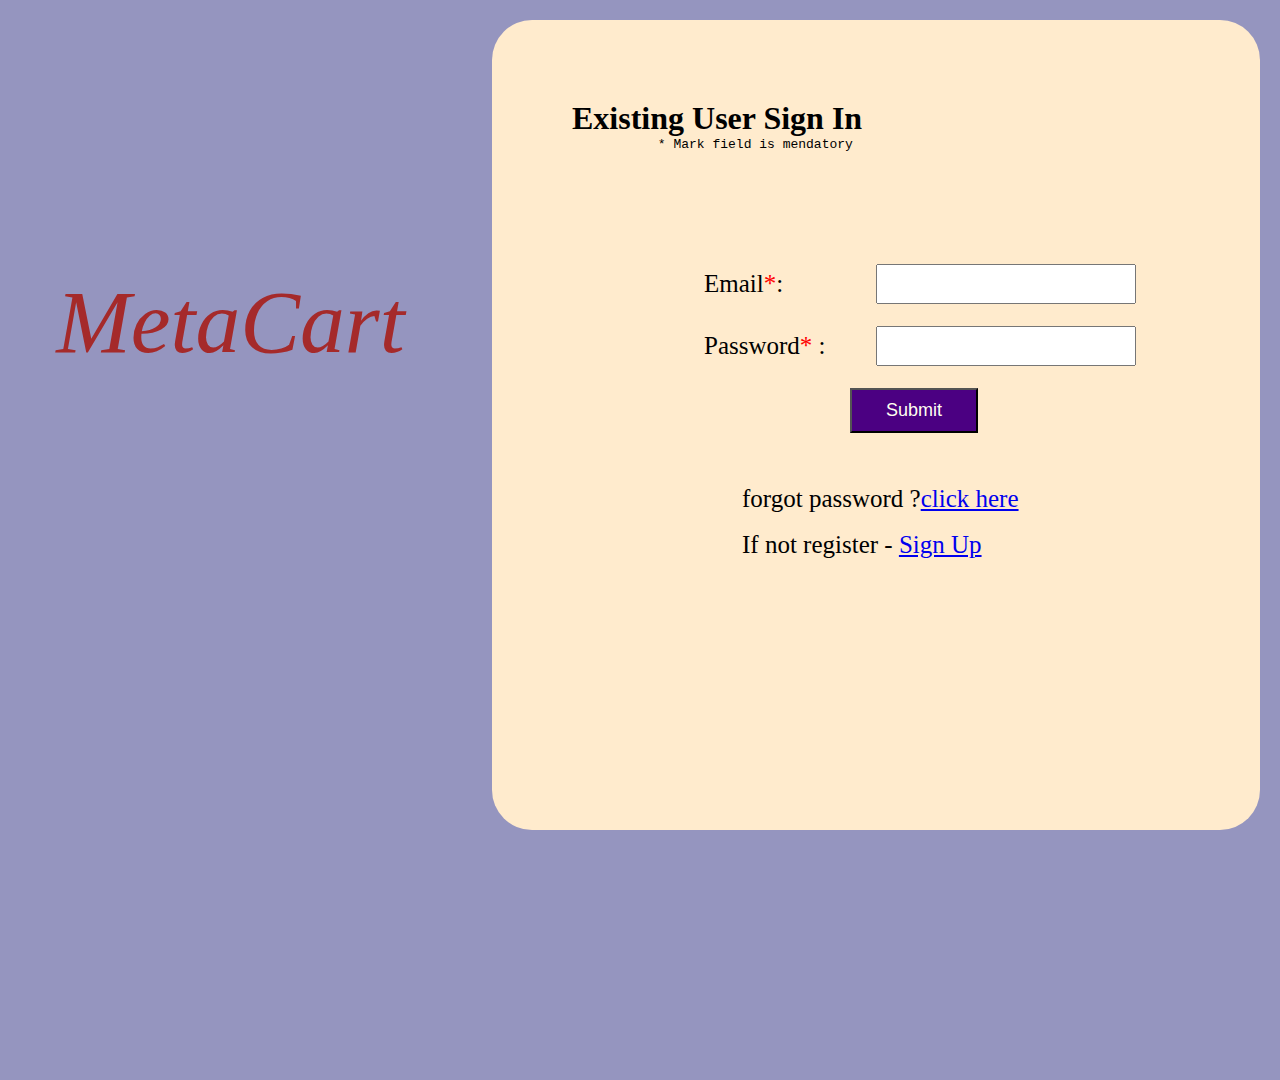
<file: signin.html>
<!DOCTYPE html>
<html lang="en">

<head>
    <meta charset="UTF-8">
    <meta http-equiv="X-UA-Compatible" content="IE=edge">
    <meta name="viewport" content="width=device-width, initial-scale=1.0">
    <title>Sign Up | MetaCart</title>
    <style>
        * {
            margin: 0;
            padding: 0;
        }

        body {
            background-color: rgb(149, 149, 191);
        }

        div {
            display: flexbox;
        }

        .title {
            width: 36vw;
            height: 90vh;
            /* border: 2px solid red; */
            float: left;
        }

        p.title {
            text-align: center;
            justify-content: center;
            margin-top: 30vh;
            font-size: 7vw;
            font-style: oblique;
            color: brown;
        }

        .signin {
            /* border: 2px solid green; */
            background-color: blanchedalmond;
            height: 90vh;
            width: 60vw;
            float: right;
            margin-top: 20px;
            margin-right: 20px;
            border-radius: 40px;
        }

        .input {
            width: 20vw;
            height: 4vh;
        }

        td {
            font-size: 25px;
        }

        .button {
            height: 5vh;
            width: 10vw;
            background-color: indigo;
            color: ivory;
            cursor: pointer;
            font-size: large;
            margin-left: 146px;
        }

        .button:hover {
            background-color: rgb(150, 27, 238);
            height: 5vh;
            width: 10vw;
            font-size: large;
        }

        table {
            /* border: 2px solid black; */
            width: 40vw;
        }

        td {
            /* border: 2px solid black; */
            padding: 10px;
        }

        form {
            margin: 100px 200px 40px 200px;
        }

        input {
            font-weight: 20;
            font-size: large;
        }

        .address {
            width: 20vw;
            height: 6vh;
            font-size: 15px;
        }

        .heading {
            margin: 80px;
        }

        span {
            color: red;
        }
        p.fp{
            margin-left: 250px;
            font-size: 25px;
        }
        p.signup{
            margin-left: 250px;
            font-size: 25px;
            text-decoration: none;
        }
    </style>
</head>

<body>
    <div class="title">
        <p class="title">MetaCart</p>
    </div>
    <div class="signin">
        <div class="heading">
            <H1>Existing User Sign In</H1>
            <pre>           * Mark field is mendatory</pre>
        </div>
        <form action="signin.php">
            <table>
                <tr>
                    <td>Email<span>*</span>: </td>
                    <td><input type="email" type="number" name="email" id="" required class="input"></td>
                </tr>

                <tr>
                    <td>Password<span>*</span> : </td>
                    <td><input type="password" name="password" id="" required class="input"></td>
                </tr>
                <tr>
                    <td colspan="2"><input type="submit" value="Submit" class="button"></td>
                </tr>
            </table>
        </form>
        <div class="signup">
            <p class="fp">forgot password ?<a href="recover_pass.html">click here</a></p><br>
            <p class="signup">If not register -  <a href="signup.html">Sign Up</a></p>
        </div>
    </div>

</body>

</html>
</file>
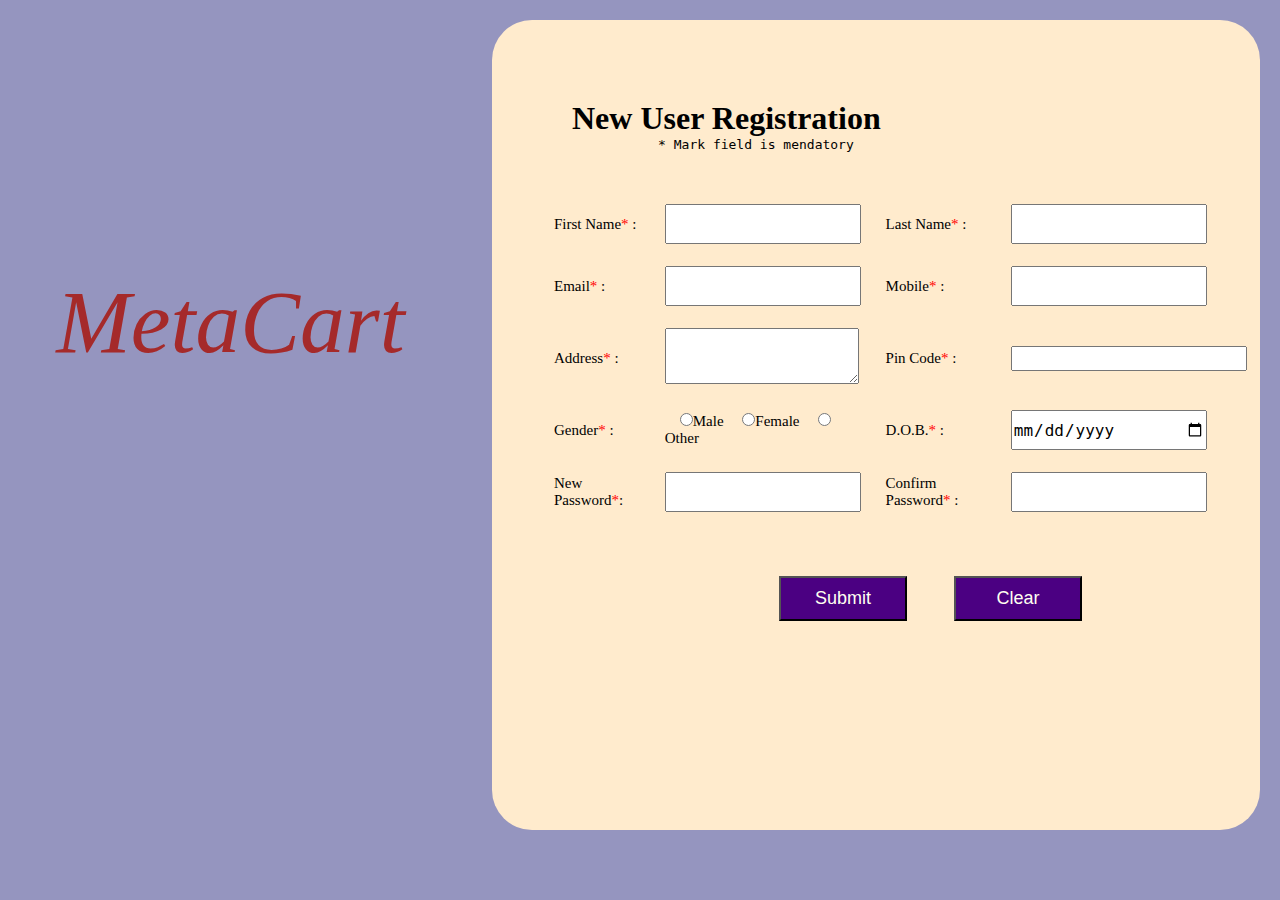
<file: Signup.html>
<!DOCTYPE html>
<html lang="en">

<head>
    <meta charset="UTF-8">
    <meta http-equiv="X-UA-Compatible" content="IE=edge">
    <meta name="viewport" content="width=device-width, initial-scale=1.0">
    <title>Sign Up | MetaCart</title>
    <style>
        * {
            margin: 0;
            padding: 0;
        }

        body {
            background-color: rgb(149, 149, 191);
        }

        div {
            display: flexbox;
        }

        .title {
            width: 36vw;
            height: 90vh;
            /* border: 2px solid red; */
            float: left;
        }

        p {
            text-align: center;
            justify-content: center;
            margin-top: 30vh;
            font-size: 7vw;
            font-style: oblique;
            color: brown;
        }

        .signup {
            /* border: 2px solid green; */
            background-color: blanchedalmond;
            height: 90vh;
            width: 60vw;
            float: right;
            margin-top: 20px;
            margin-right: 20px;
            border-radius: 40px;
        }

        .input {
            width: 15vw;
            height: 4vh;
        }

        td {
            font-size: 15px;
        }

        .button {
            height: 5vh;
            width: 10vw;
            background-color: indigo;
            color: ivory;
            cursor: pointer;
            font-size: large;
            margin-left: 225px;
        }

        .button:hover {
            background-color: rgb(150, 27, 238);
            height: 5vh;
            width: 10vw;
            font-size: large;
        }

        .buttonrest {
            height: 5vh;
            width: 10vw;
            background-color: indigo;
            color: ivory;
            cursor: pointer;
            font-size: large;
            margin-left: 25px;
        }

        .buttonrest:hover {
            background-color: rgb(150, 27, 238);
            height: 5vh;
            width: 10vw;
            font-size: large;
        }

        table {
            /* border: 2px solid black; */
            width: 56vw;
        }

        td {
            /* border: 2px solid black; */
            padding: 10px;
        }

        form {
            margin: 40px 50px;
        }

        input {
            font-weight: 20;
            font-size: large;
        }

        .address {
            width: 15vw;
            height: 6vh;
            font-size: 15px;
        }

        .heading {
            margin: 80px 80px 20px 80px;
        }

        span {
            color: red;
        }

        .radio {
            margin-left: 15px;
        }
    </style>
    <script>
        function validate() 
        {
            var result = false;
            var x = document.getElementsByTagName("input")[9].value;
            var y = document.getElementsByTagName("input")[10].value;
            if (x === y) {
                result = true;
                alert("Password Created Successfully");
            }
            if (result === false)
                alert("Password is not same");
            return (result);
        }
    </script>
</head>

<body>
    <div class="title">
        <p>MetaCart</p>
    </div>
    <div class="signup">
        <div class="heading">
            <H1>New User Registration</H1>
            <pre>           * Mark field is mendatory</pre>
        </div>
        <form action="signin.html" onsubmit="return validate()" onsubmit="newpage()">
            <table>
                <tr>
                    <td>First Name<span>*</span> : </td>
                    <td><input type="textarea" name="name" id="" required class="input"></td>
                    <td>Last Name<span>*</span> : </td>
                    <td><input type="textarea" name="name" id="" required class="input"></td>
                </tr>
                <tr>
                    <td>Email<span>*</span> : </td>
                    <td><input type="text" name="email" id="" required class="input"></td>
                    <td>Mobile<span>*</span> : </td>
                    <td><input type="text" name="mobile" id="" required class="input"></td>
                </tr>
                <tr>
                    <td>Address<span>*</span> : </td>
                    <td><textarea name="address" id="" cols="30" rows="20" required class="input address"></textarea>
                    </td>
                    <td>Pin Code<span>*</span> : </td>
                    <td><input type="tel" name="pincode" id=""></td>
                </tr>
                <tr>
                    <td>Gender<span>*</span> : </td>
                    <td><input type="radio" name="gender" id="" class="radio" required>Male
                        <input type="radio" name="gender" id="" class="radio" required>Female
                        <input type="radio" name="gender" id="" class="radio" required>Other
                    </td>
                    <td>D.O.B.<span>*</span> : </td>
                    <td><input type="date" name="name" id="" required class="input"></td>
                </tr>
                <tr>
                    <td>New Password<span>*</span>: </td>
                    <td><input type="password" name="newpassword" id="" required class="input"></td>
                    <td>Confirm Password<span>*</span> : </td>
                    <td><input type="text" name="confirmpassword" id="" required class="input"></td>
                </tr>
                <tr>
                    <td>
                        <pre> </pre>
                    </td>
                </tr>
            </table>
            <table>
                <tr>
                    <td style="width: 10px;"><input type="submit" value="Submit" class="button"></td>
                    <td><input type="reset" value="Clear" class="buttonrest"></td>
                </tr>
            </table>
        </form>
    </div>

</body>

</html>
</file>
<file: metastyle.css>
*{
    margin: 0;
    padding: 0;
}
body{
    /* background-image: url("walpaper.jpg");
    background-size: cover; */
    background-color: white;
}
header{
    height: 100px;
    background-color:rgb(140, 231, 231);
    border: 6px solid #e4bdbd;
}
.large{
    color: brown;
    font-size:40px;
}
.small{
    color: rgb(8, 37, 99);
    font-size:20px;
}
span.text{
    margin-top: 10px;
    padding: 20px 0px 0px 10px;
}
.search{
    margin: 0 0 0 250px;
}
input.search{
    width: 350px;
    height: 35px;
}
input.button{
    width: 100px;
    height: 40px;
    margin: -3px;
    background-color: blueviolet;
    color: white;
}
.container{
    /* padding: 20px; */
    display: flex;
    align-items: center;
    justify-content: center;
}
.cart{
    margin-left: 80px;
    height: 50px;
    width: 50px;
    background-color: rgb(216, 139, 193);
    border-radius: 50%;
}
.signin{
    margin-left: 80px;
    height: 50px;
    width: 80px;
    background-color: rgb(46, 2, 33);
    /* border-radius:; */
}
.carttext{
    font-style:oblique;
    color: rgb(56, 53, 53);
    font-size: 20px;
    font-weight: bold;
    padding: 15px 5px 10px 5px;
    /* text-align: center; */
}
.signin_text{
    text-decoration: none;
    font-style:oblique;
    color: rgb(245, 240, 240);
    font-size: 19px;
    font-weight: bold;
    padding: 15px 5px 10px 5px;
    /* text-align: center; */
}
.signin:hover{
    font-style:normal;
    background-color: rgb(5, 26, 73);
    color: rgb(245, 209, 209);
    cursor: pointer;
    /* border-radius: 50%; */
}
.carttext:hover{
    font-style:normal;
    background-color: tomato;
    color: white;
    cursor: pointer;
    border-radius: 50%;
}
input.button:hover{
    background-color:violet;
    cursor: pointer;
}
.categories1{
    border: 2px solid red;
    display: flex;
    align-items: top;
    height: 200px;
    width: 100vw;
    background-color: rgb(204, 99, 99);
    /* background-color: rgb(247, 173, 168); */
    color: white;
}
.hover:hover{
    height: 80px;
    width: 80px;
}
.men{
    margin: 20px 10px 20px 70px;
    height: 100px;
    width: 100px;
    background-color: white;
    border-radius: 50%;
}
#mens{
    font-size: 25px;
    padding: 21px 0 0 22px;
}
.men>img{
    padding: 10px 0 0 10px;
    width: 80px;
    border-radius: 50%;
}
.men:hover{
    text-decoration: underline;
    cursor: pointer;
    color: rgb(150, 4, 4);
    font-style: italic;
}
.women{
    margin: 20px 10px 20px 70px;
    height: 100px;
    width: 100px;
    background-color: white;
    border-radius: 50%;
}
#womens{
    font-size: 25px;
    padding: 21px 0 0 10px;
}
.women>img{
    padding: 10px 0 0 0px;
    width: 100px;
    border-radius: 50%;
}
.women:hover{
    text-decoration: underline;
    cursor: pointer;
    color: rgb(150, 4, 4);
    font-style: italic;
}
.kids{
    margin: 20px 10px 20px 70px;
    height: 100px;
    width: 100px;
    background-color: white;
    border-radius: 50%;
}
#kids{
    font-size: 25px;
    padding: 10px 0 0 30px;
}
.kids>img{
    padding: 0px 0 0 0px;
    width: 100px;
    border-radius: 50%;
}
.kids:hover{
    text-decoration: underline;
    cursor: pointer;
    color: rgb(150, 4, 4);
    font-style: italic;
}
.home_appliances{
    margin: 20px 10px 20px 70px;
    height: 100px;
    width: 100px;
    background-color: white;
    border-radius: 50%;
}
#home_appliances{
    font-size: 20px;
    padding: 10px 0 0 20px;
}
.home_appliances>img{
    padding: 7px 0 0 -5px;
    width: 100px;
    border-radius: 50%;
}
.home_appliances:hover{
    text-decoration: underline;
    cursor: pointer;
    color: rgb(150, 4, 4);
    font-style: italic;
}
.electronics{
    margin: 20px 10px 20px 70px;
    height: 100px;
    width: 100px;
    background-color: white;
    border-radius: 50%;
}
#electronics{
    font-size: 22px;
    padding: 15px 0 0 10px;
}
.electronics>img{
    padding: 0px 0 0 0px;
    width: 100px;
    border-radius: 50%;
}
.electronics:hover{
    text-decoration: underline;
    cursor: pointer;
    color: rgb(150, 4, 4);
    font-style: italic;
}
/* .electronics:hover{
    cursor: pointer;
    text-decoration: underline;
} */
.kitchen{
    margin: 20px 10px 20px 70px;
    height: 100px;
    width: 100px;
    background-color: white;
    border-radius: 50%;
}
#kitchen{
    font-size: 22px;
    padding: 15px 0 0 10px;
}
.kitchen>img{
    padding: 0px 0 0 0px;
    width: 100px;
    border-radius: 50%;
}
.kitchen:hover{
    text-decoration: underline;
    cursor: pointer;
    color: rgb(150, 4, 4);
    font-style: italic;
}
.essential{
    margin: 20px 10px 20px 70px;
    height: 100px;
    width: 100px;
    background-color: white;
    border-radius: 50%;
}
#essential{
    font-size: 22px;
    padding: 15px 0 0 10px;
}
.essential>img{
    padding: 0px 0 0 0px;
    width: 100px;
    border-radius: 50%;
}
.essential:hover{
    text-decoration: underline;
    cursor: pointer;
    color: rgb(150, 4, 4);
    font-style: italic;
}
h2{
    background-color: transparent;
}
.categories{
    background-color: rgb(122, 140, 238);
    color: rgb(0, 0, 0);
    font-style: oblique;
    /* font-family: ballu bhai, cursuve; */
}
.today_best_offer{
    background-color: rgb(122, 140, 238);
    color: rgb(0, 0, 0);
    font-style: oblique;
}

.best_offers{
    display: flex;
    align-items: top;
    height: 300px;
    width: 100vw;
    background-color: rgb(247, 173, 168);
}

.laptop{
    margin: 20px 10px 20px 70px;
    height: 100px;
    width: 300px;
    /* background-color: white; */
    border-radius: 50%;
}
.laptop>img{
    padding: 0px 0 0 0px;
    width: 300px;
}
#details:hover{
    text-decoration: underline;
    cursor: pointer;
    color: rgb(150, 4, 4);
    font-style: italic;
}

.image{
    cursor: pointer;
}
.price{
    text-align: center;
    font-size: 30px;
}
.product{
    font-size: 25px;
    text-align: center;
    color: black;
}

.shoes{
    margin: 20px 10px 20px 70px;
    height: 100px;
    width: 240px;
    /* background-color: white; */
    border-radius: 50%;
}
.shoes>img{
    padding: 0px 0 0 0px;
    width: 240px;
}
.camera{
    margin: 20px 10px 20px 70px;
    height: 100px;
    width: 190px;
    /* background-color: white; */
    border-radius: 50%;
}
.camera>img{
    padding: 0px 0 0 0px;
    width: 190px;
}
/* .camera1{
    font-size: 20px;
} */


footer{
    height: 100px;
}
ul{
    display: flex;
    /* text-decoration: none; */
}
li{
    display: flex;
    text-decoration: none;
    padding: 10px 6vw;
    background-color: rgb(140, 231, 231);
    border: 1px solid black;
}
.fn{
    margin-top: 60px;
}
li:hover{
    color: blue;
    background-color: burlywood;
    cursor: pointer;
}
</file>
<file: metacart2.css>
*{
    margin: 0;
    padding: 0;
}
header{
    height: 100px;
    width: 1526px;
    border: 4px solid #e4bdbd;
    background-color: rgb(140, 231, 231);
}
.header{
    display: flex;
}
.titletext{
    font-size: 6vh;
    color: brown;
    margin: 30px 0 0 60px;
}
.smalltext{
    font-size: 3vh;
    color: rgb(8, 37, 99);
}
.search{
    margin: 4vh 0 0 15vw;
}
input.search{
    width: 300px;
    height: 35px;
    font-size: 16px;
    padding-left: 10px;
    border: 2px solid rgb(80, 80, 228);
}
.searchbutton{
    height: 40px;
    width: 100px;
    background-color: brown;
    color: aliceblue;
    margin-left: -3px;
    cursor: pointer;
    border: 2px solid blueviolet;
}
.hover:hover{
    background-color: rgb(10, 87, 150);
}
.cart{
    height: 50px;
    width: 50px;
    border-radius: 50%;
    background-color: blueviolet;
    text-decoration: none;
    margin: 3vh 0 0 6vw;
}
.carttext{
    margin: -4px 6px;
    color: wheat;
    font-size: 20px;
    font-style: italic;
}
.signin{
    height: 50px;
    width: 100px;
    background-color: rgb(46, 2, 33);
    color: white;
    text-decoration: none;
    margin: 3vh 0 0 6vw;
    font-style: italic;
    border-radius: 36%;
}
.signin_text{
    margin: -5px 20px;
    color: wheat;
    font-size: 20px;
    font-weight: 100;
}
@media screen and (max-width: 1400px){
    body{
        background-color: red;
    }
}
.sidebar{
    height: 45vw;
    width: 20vw;
    background-color: blueviolet;
    color: white;
    transform: translateX(-265px);
}
li{
    border: 2px solid white;
    padding: 20px 30px;

}
li>a{
    text-decoration: none;
    color: white;
}
</file>
